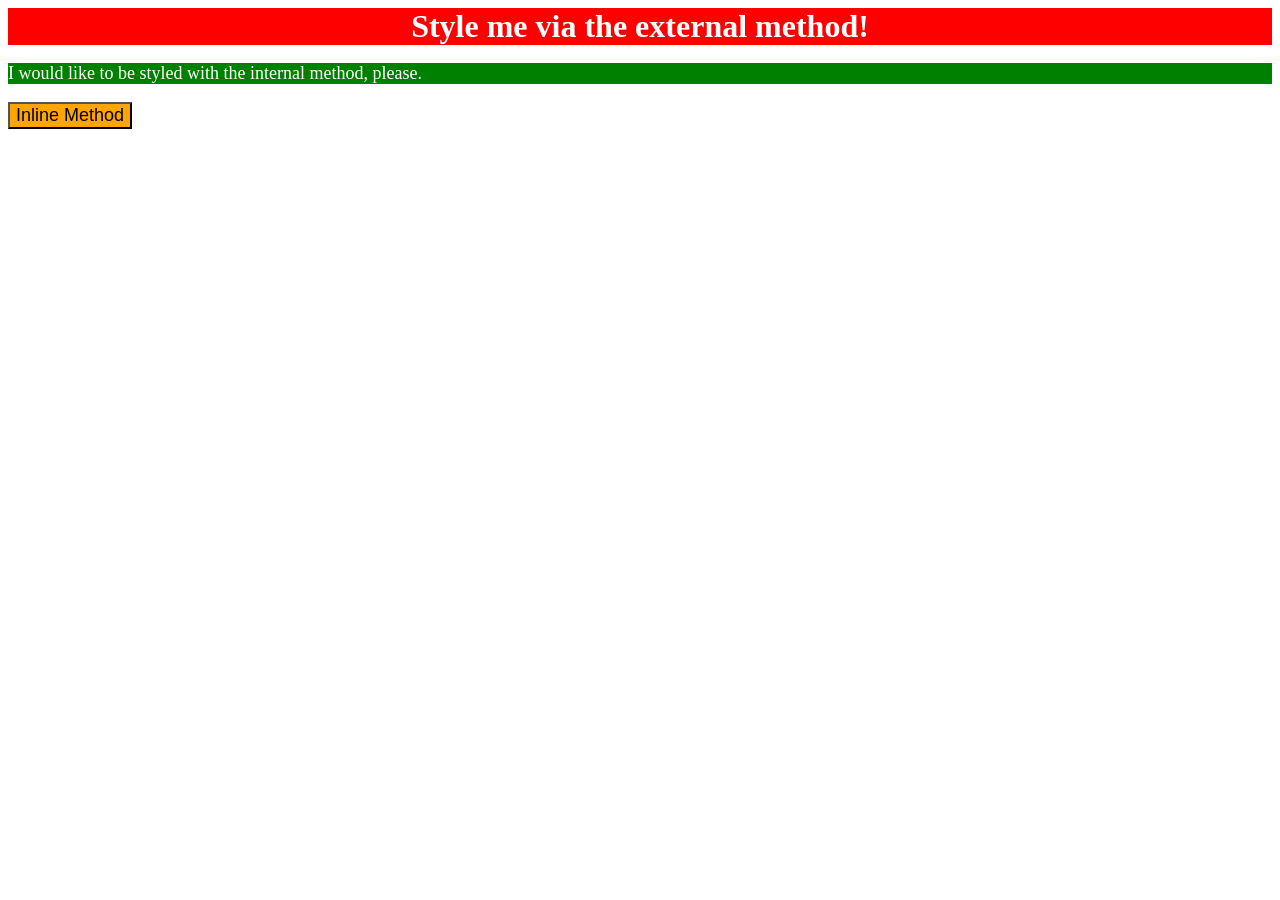
<file: foundations/intro-to-css/01-css-methods/index.html>
<!DOCTYPE html>
<html lang="en">
  <head>
    <meta charset="UTF-8">
    <meta http-equiv="X-UA-Compatible" content="IE=edge">
    <meta name="viewport" content="width=device-width, initial-scale=1.0">
    <title>Methods for Adding CSS</title>
    <link rel="stylesheet" href="style.css" />

    <style>
      p {
        background-color: green;
        color: white;
        font-size: 18px;
      }
    </style>
  </head>
  <body>
    <div>Style me via the external method!</div>
    <p>I would like to be styled with the internal method, please.</p>
    <button style = "background-color: orange; font-size: 18px;">Inline Method</button>
  </body>
</html>
</file>
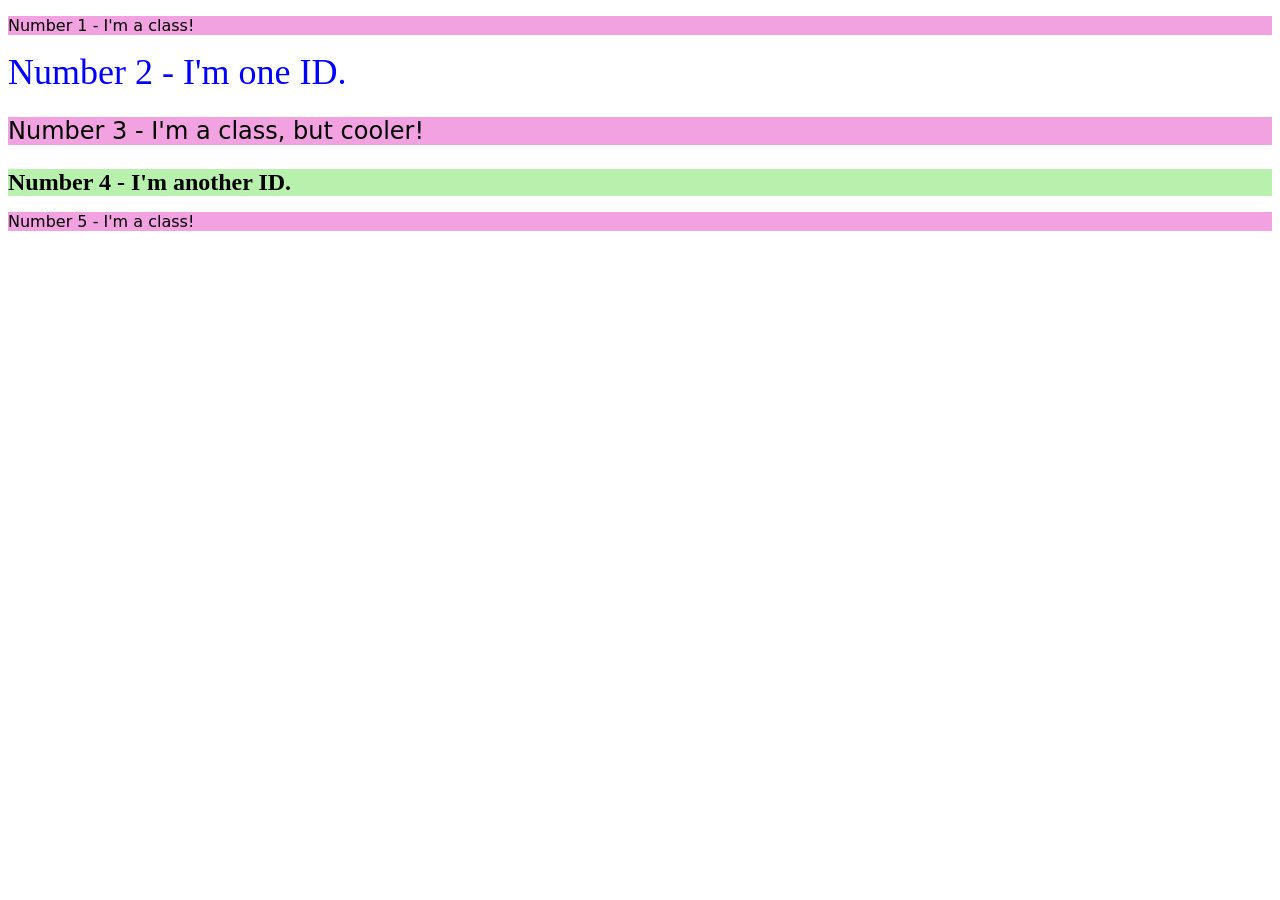
<file: foundations/intro-to-css/02-class-id-selectors/index.html>
<!DOCTYPE html>
<html lang="en">
  <head>
    <meta charset="UTF-8">
    <meta http-equiv="X-UA-Compatible" content="IE=edge">
    <meta name="viewport" content="width=device-width, initial-scale=1.0">
    <title>Class and ID Selectors</title>
    <link rel="stylesheet" href="style.css">
  </head>
  <body>
    <p class ="odd-number">Number 1 - I'm a class!</p>
    <div id ="number-two">Number 2 - I'm one ID.</div>
    <p class ="odd-number" id="number-three">Number 3 - I'm a class, but cooler!</p>
    <div id ="number-four">Number 4 - I'm another ID.</div>
    <p class ="odd-number">Number 5 - I'm a class!</p>
  </body>
</html>
</file>
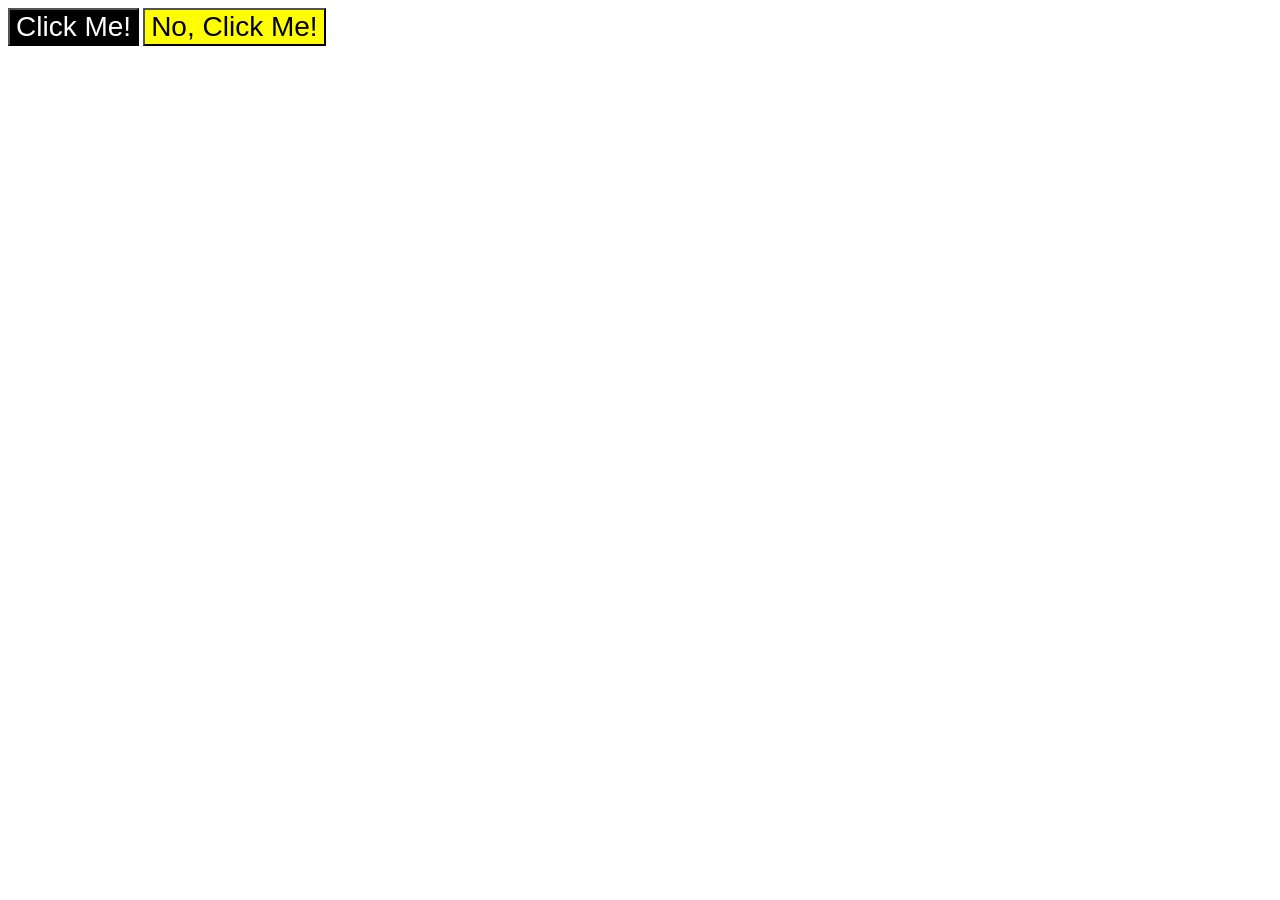
<file: foundations/intro-to-css/03-grouping-selectors/index.html>
<!DOCTYPE html>
<html lang="en">
  <head>
    <meta charset="UTF-8">
    <meta http-equiv="X-UA-Compatible" content="IE=edge">
    <meta name="viewport" content="width=device-width, initial-scale=1.0">
    <title>Grouping Selectors</title>
    <link rel="stylesheet" href="style.css">
  </head>
  <body>
    <button class="click button">Click Me!</button>
    <button class="no-click button">No, Click Me!</button>
  </body>
</html>
</file>
<file: foundations/intro-to-css/01-css-methods/style.css>
div {
    background-color: red;
    color: white;
    font-size: 32px;
    font-weight: bold;
    text-align: center;
}
</file>
<file: foundations/intro-to-css/02-class-id-selectors/style.css>
.odd-number {
    background-color: rgba(221, 7, 175, 0.377);
    font-family: 'Verdana', 'DejaVu Sans', sans-serif;
}

#number-three {
    font-size: 24px;
}

#number-two {
    color: blue;
    font-size: 36px;
}

#number-four {
    background-color: rgba(68, 219, 37, 0.377);
    font-size: 24px;
    font-weight: bold;
}
</file>
<file: foundations/intro-to-css/03-grouping-selectors/style.css>
/* Add CSS Styling */

.click {
    background-color: black;
    color: white;
}

.no-click {
    background-color: yellow;
}

.click, .no-click {
    font-size: 28px;
    font-family: Helvetica, 'Times new Roman', sans-serif;
}
</file>
